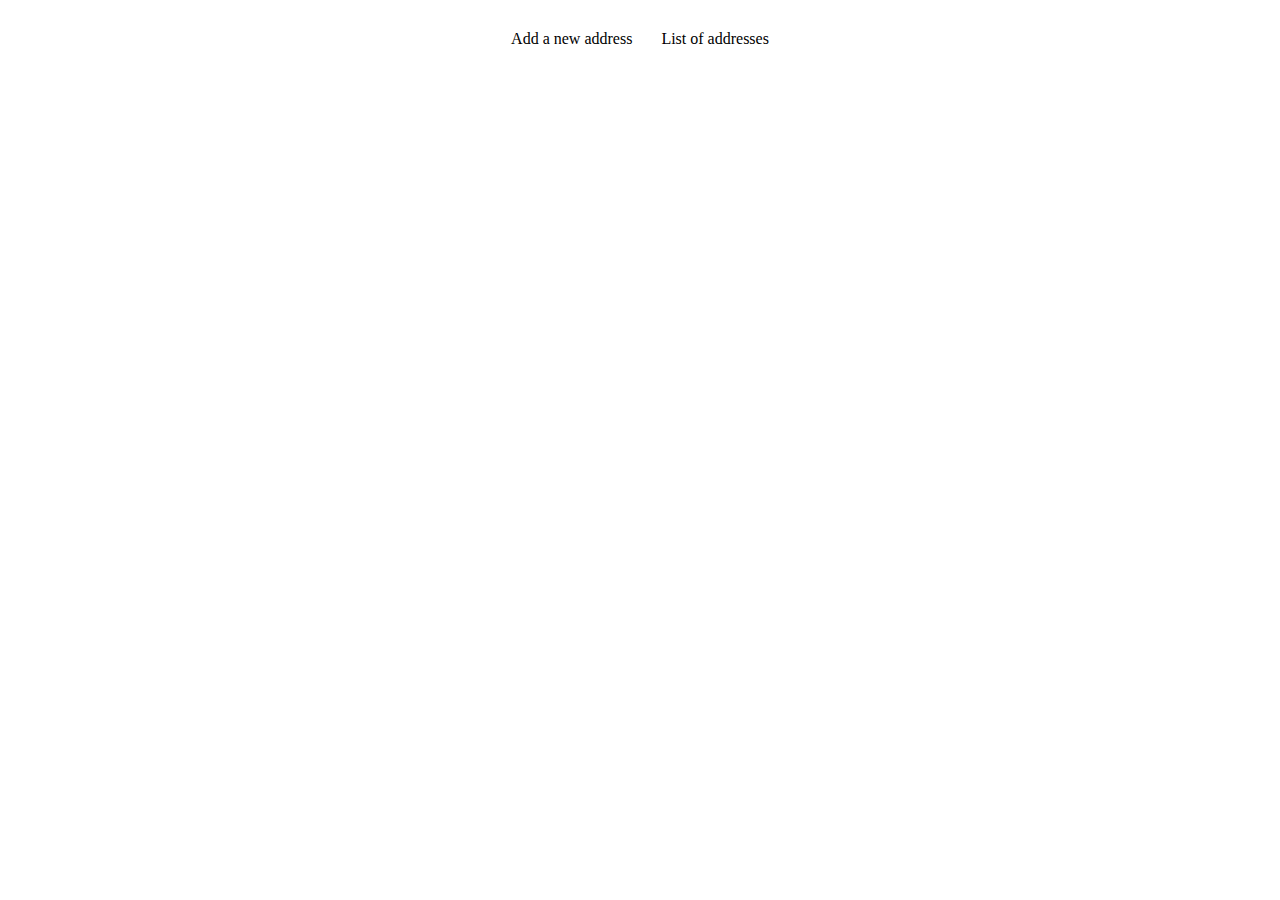
<file: app/app.component.html>
<body>
  <div style="text-align: center; margin-top: 30px; margin-bottom: 30px; ">
      <span style = "margin-right: 25px;" class = "btn btn-success" routerLinkActive = "active" routerLink= "/add">Add a new address</span>
      <span class = "btn btn-success" routerLinkActive = "active" routerLink= "/retrieve">List of addresses</span>
  </div>
  <router-outlet></router-outlet>
</body>
</file>
